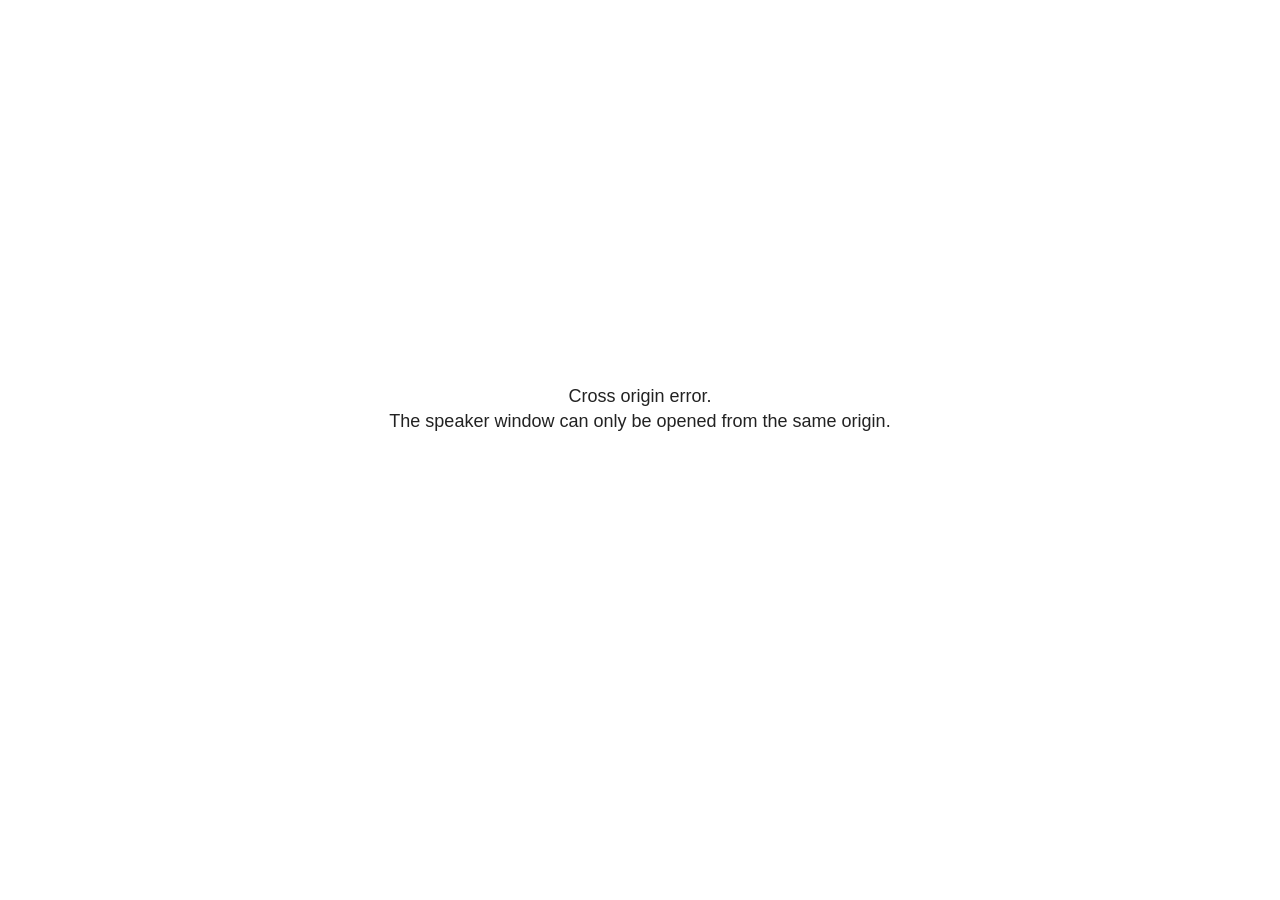
<file: docs/Presentacion_files/libs/revealjs/plugin/notes/speaker-view.html>
<!--
	NOTE: You need to build the notes plugin after making changes to this file.
-->
<html lang="en">
	<head>
		<meta charset="utf-8">

		<title>reveal.js - Speaker View</title>

		<style>
			body {
				font-family: Helvetica;
				font-size: 18px;
			}

			#current-slide,
			#upcoming-slide,
			#speaker-controls {
				padding: 6px;
				box-sizing: border-box;
				-moz-box-sizing: border-box;
			}

			#current-slide iframe,
			#upcoming-slide iframe {
				width: 100%;
				height: 100%;
				border: 1px solid #ddd;
			}

			#current-slide .label,
			#upcoming-slide .label {
				position: absolute;
				top: 10px;
				left: 10px;
				z-index: 2;
			}

			#connection-status {
				position: absolute;
				top: 0;
				left: 0;
				width: 100%;
				height: 100%;
				z-index: 20;
				padding: 30% 20% 20% 20%;
				font-size: 18px;
				color: #222;
				background: #fff;
				text-align: center;
				box-sizing: border-box;
				line-height: 1.4;
			}

			.overlay-element {
				height: 34px;
				line-height: 34px;
				padding: 0 10px;
				text-shadow: none;
				background: rgba( 220, 220, 220, 0.8 );
				color: #222;
				font-size: 14px;
			}

			.overlay-element.interactive:hover {
				background: rgba( 220, 220, 220, 1 );
			}

			#current-slide {
				position: absolute;
				width: 60%;
				height: 100%;
				top: 0;
				left: 0;
				padding-right: 0;
			}

			#upcoming-slide {
				position: absolute;
				width: 40%;
				height: 40%;
				right: 0;
				top: 0;
			}

			/* Speaker controls */
			#speaker-controls {
				position: absolute;
				top: 40%;
				right: 0;
				width: 40%;
				height: 60%;
				overflow: auto;
				font-size: 18px;
			}

				.speaker-controls-time.hidden,
				.speaker-controls-notes.hidden {
					display: none;
				}

				.speaker-controls-time .label,
				.speaker-controls-pace .label,
				.speaker-controls-notes .label {
					text-transform: uppercase;
					font-weight: normal;
					font-size: 0.66em;
					color: #666;
					margin: 0;
				}

				.speaker-controls-time, .speaker-controls-pace {
					border-bottom: 1px solid rgba( 200, 200, 200, 0.5 );
					margin-bottom: 10px;
					padding: 10px 16px;
					padding-bottom: 20px;
					cursor: pointer;
				}

				.speaker-controls-time .reset-button {
					opacity: 0;
					float: right;
					color: #666;
					text-decoration: none;
				}
				.speaker-controls-time:hover .reset-button {
					opacity: 1;
				}

				.speaker-controls-time .timer,
				.speaker-controls-time .clock {
					width: 50%;
				}

				.speaker-controls-time .timer,
				.speaker-controls-time .clock,
				.speaker-controls-time .pacing .hours-value,
				.speaker-controls-time .pacing .minutes-value,
				.speaker-controls-time .pacing .seconds-value {
					font-size: 1.9em;
				}

				.speaker-controls-time .timer {
					float: left;
				}

				.speaker-controls-time .clock {
					float: right;
					text-align: right;
				}

				.speaker-controls-time span.mute {
					opacity: 0.3;
				}

				.speaker-controls-time .pacing-title {
					margin-top: 5px;
				}

				.speaker-controls-time .pacing.ahead {
					color: blue;
				}

				.speaker-controls-time .pacing.on-track {
					color: green;
				}

				.speaker-controls-time .pacing.behind {
					color: red;
				}

				.speaker-controls-notes {
					padding: 10px 16px;
				}

				.speaker-controls-notes .value {
					margin-top: 5px;
					line-height: 1.4;
					font-size: 1.2em;
				}

			/* Layout selector */
			#speaker-layout {
				position: absolute;
				top: 10px;
				right: 10px;
				color: #222;
				z-index: 10;
			}
				#speaker-layout select {
					position: absolute;
					width: 100%;
					height: 100%;
					top: 0;
					left: 0;
					border: 0;
					box-shadow: 0;
					cursor: pointer;
					opacity: 0;

					font-size: 1em;
					background-color: transparent;

					-moz-appearance: none;
					-webkit-appearance: none;
					-webkit-tap-highlight-color: rgba(0, 0, 0, 0);
				}

				#speaker-layout select:focus {
					outline: none;
					box-shadow: none;
				}

			.clear {
				clear: both;
			}

			/* Speaker layout: Wide */
			body[data-speaker-layout="wide"] #current-slide,
			body[data-speaker-layout="wide"] #upcoming-slide {
				width: 50%;
				height: 45%;
				padding: 6px;
			}

			body[data-speaker-layout="wide"] #current-slide {
				top: 0;
				left: 0;
			}

			body[data-speaker-layout="wide"] #upcoming-slide {
				top: 0;
				left: 50%;
			}

			body[data-speaker-layout="wide"] #speaker-controls {
				top: 45%;
				left: 0;
				width: 100%;
				height: 50%;
				font-size: 1.25em;
			}

			/* Speaker layout: Tall */
			body[data-speaker-layout="tall"] #current-slide,
			body[data-speaker-layout="tall"] #upcoming-slide {
				width: 45%;
				height: 50%;
				padding: 6px;
			}

			body[data-speaker-layout="tall"] #current-slide {
				top: 0;
				left: 0;
			}

			body[data-speaker-layout="tall"] #upcoming-slide {
				top: 50%;
				left: 0;
			}

			body[data-speaker-layout="tall"] #speaker-controls {
				padding-top: 40px;
				top: 0;
				left: 45%;
				width: 55%;
				height: 100%;
				font-size: 1.25em;
			}

			/* Speaker layout: Notes only */
			body[data-speaker-layout="notes-only"] #current-slide,
			body[data-speaker-layout="notes-only"] #upcoming-slide {
				display: none;
			}

			body[data-speaker-layout="notes-only"] #speaker-controls {
				padding-top: 40px;
				top: 0;
				left: 0;
				width: 100%;
				height: 100%;
				font-size: 1.25em;
			}

			@media screen and (max-width: 1080px) {
				body[data-speaker-layout="default"] #speaker-controls {
					font-size: 16px;
				}
			}

			@media screen and (max-width: 900px) {
				body[data-speaker-layout="default"] #speaker-controls {
					font-size: 14px;
				}
			}

			@media screen and (max-width: 800px) {
				body[data-speaker-layout="default"] #speaker-controls {
					font-size: 12px;
				}
			}

		</style>
	</head>

	<body>

		<div id="connection-status">Loading speaker view...</div>

		<div id="current-slide"></div>
		<div id="upcoming-slide"><span class="overlay-element label">Upcoming</span></div>
		<div id="speaker-controls">
			<div class="speaker-controls-time">
				<h4 class="label">Time <span class="reset-button">Click to Reset</span></h4>
				<div class="clock">
					<span class="clock-value">0:00 AM</span>
				</div>
				<div class="timer">
					<span class="hours-value">00</span><span class="minutes-value">:00</span><span class="seconds-value">:00</span>
				</div>
				<div class="clear"></div>

				<h4 class="label pacing-title" style="display: none">Pacing – Time to finish current slide</h4>
				<div class="pacing" style="display: none">
					<span class="hours-value">00</span><span class="minutes-value">:00</span><span class="seconds-value">:00</span>
				</div>
			</div>

			<div class="speaker-controls-notes hidden">
				<h4 class="label">Notes</h4>
				<div class="value"></div>
			</div>
		</div>
		<div id="speaker-layout" class="overlay-element interactive">
			<span class="speaker-layout-label"></span>
			<select class="speaker-layout-dropdown"></select>
		</div>

		<script>

			(function() {

				var notes,
					notesValue,
					currentState,
					currentSlide,
					upcomingSlide,
					layoutLabel,
					layoutDropdown,
					pendingCalls = {},
					lastRevealApiCallId = 0,
					connected = false

				var connectionStatus = document.querySelector( '#connection-status' );

				var SPEAKER_LAYOUTS = {
					'default': 'Default',
					'wide': 'Wide',
					'tall': 'Tall',
					'notes-only': 'Notes only'
				};

				setupLayout();

				let openerOrigin;

				try {
					openerOrigin = window.opener.location.origin;
				}
				catch ( error ) { console.warn( error ) }

				// In order to prevent XSS, the speaker view will only run if its
				// opener has the same origin as itself
				if( window.location.origin !== openerOrigin ) {
					connectionStatus.innerHTML = 'Cross origin error.<br>The speaker window can only be opened from the same origin.';
					return;
				}

				var connectionTimeout = setTimeout( function() {
					connectionStatus.innerHTML = 'Error connecting to main window.<br>Please try closing and reopening the speaker view.';
				}, 5000 );

				window.addEventListener( 'message', function( event ) {

					// Validate the origin of all messages to avoid parsing messages
					// that aren't meant for us. Ignore when running off file:// so
					// that the speaker view continues to work without a web server.
					if( window.location.origin !== event.origin && window.location.origin !== 'file://' ) {
						return
					}

					clearTimeout( connectionTimeout );
					connectionStatus.style.display = 'none';

					var data = JSON.parse( event.data );

					// The overview mode is only useful to the reveal.js instance
					// where navigation occurs so we don't sync it
					if( data.state ) delete data.state.overview;

					// Messages sent by the notes plugin inside of the main window
					if( data && data.namespace === 'reveal-notes' ) {
						if( data.type === 'connect' ) {
							handleConnectMessage( data );
						}
						else if( data.type === 'state' ) {
							handleStateMessage( data );
						}
						else if( data.type === 'return' ) {
							pendingCalls[data.callId](data.result);
							delete pendingCalls[data.callId];
						}
					}
					// Messages sent by the reveal.js inside of the current slide preview
					else if( data && data.namespace === 'reveal' ) {
						if( /ready/.test( data.eventName ) ) {
							// Send a message back to notify that the handshake is complete
							window.opener.postMessage( JSON.stringify({ namespace: 'reveal-notes', type: 'connected'} ), '*' );
						}
						else if( /slidechanged|fragmentshown|fragmenthidden|paused|resumed/.test( data.eventName ) && currentState !== JSON.stringify( data.state ) ) {

							dispatchStateToMainWindow( data.state );

						}
					}

				} );

				/**
				 * Updates the presentation in the main window to match the state
				 * of the presentation in the notes window.
				 */
				const dispatchStateToMainWindow = debounce(( state ) => {
					window.opener.postMessage( JSON.stringify({ method: 'setState', args: [ state ]} ), '*' );
				}, 500);

				/**
				 * Asynchronously calls the Reveal.js API of the main frame.
				 */
				function callRevealApi( methodName, methodArguments, callback ) {

					var callId = ++lastRevealApiCallId;
					pendingCalls[callId] = callback;
					window.opener.postMessage( JSON.stringify( {
						namespace: 'reveal-notes',
						type: 'call',
						callId: callId,
						methodName: methodName,
						arguments: methodArguments
					} ), '*' );

				}

				/**
				 * Called when the main window is trying to establish a
				 * connection.
				 */
				function handleConnectMessage( data ) {

					if( connected === false ) {
						connected = true;

						setupIframes( data );
						setupKeyboard();
						setupNotes();
						setupTimer();
						setupHeartbeat();
					}

				}

				/**
				 * Called when the main window sends an updated state.
				 */
				function handleStateMessage( data ) {

					// Store the most recently set state to avoid circular loops
					// applying the same state
					currentState = JSON.stringify( data.state );

					// No need for updating the notes in case of fragment changes
					if ( data.notes ) {
						notes.classList.remove( 'hidden' );
						notesValue.style.whiteSpace = data.whitespace;
						if( data.markdown ) {
							notesValue.innerHTML = marked( data.notes );
						}
						else {
							notesValue.innerHTML = data.notes;
						}
					}
					else {
						notes.classList.add( 'hidden' );
					}

					// Update the note slides
					currentSlide.contentWindow.postMessage( JSON.stringify({ method: 'setState', args: [ data.state ] }), '*' );
					upcomingSlide.contentWindow.postMessage( JSON.stringify({ method: 'setState', args: [ data.state ] }), '*' );
					upcomingSlide.contentWindow.postMessage( JSON.stringify({ method: 'next' }), '*' );

				}

				// Limit to max one state update per X ms
				handleStateMessage = debounce( handleStateMessage, 200 );

				/**
				 * Forward keyboard events to the current slide window.
				 * This enables keyboard events to work even if focus
				 * isn't set on the current slide iframe.
				 *
				 * Block F5 default handling, it reloads and disconnects
				 * the speaker notes window.
				 */
				function setupKeyboard() {

					document.addEventListener( 'keydown', function( event ) {
						if( event.keyCode === 116 || ( event.metaKey && event.keyCode === 82 ) ) {
							event.preventDefault();
							return false;
						}
						currentSlide.contentWindow.postMessage( JSON.stringify({ method: 'triggerKey', args: [ event.keyCode ] }), '*' );
					} );

				}

				/**
				 * Creates the preview iframes.
				 */
				function setupIframes( data ) {

					var params = [
						'receiver',
						'progress=false',
						'history=false',
						'transition=none',
						'autoSlide=0',
						'backgroundTransition=none'
					].join( '&' );

					var urlSeparator = /\?/.test(data.url) ? '&' : '?';
					var hash = '#/' + data.state.indexh + '/' + data.state.indexv;
					var currentURL = data.url + urlSeparator + params + '&scrollActivationWidth=false&postMessageEvents=true' + hash;
					var upcomingURL = data.url + urlSeparator + params + '&scrollActivationWidth=false&controls=false' + hash;

					currentSlide = document.createElement( 'iframe' );
					currentSlide.setAttribute( 'width', 1280 );
					currentSlide.setAttribute( 'height', 1024 );
					currentSlide.setAttribute( 'src', currentURL );
					document.querySelector( '#current-slide' ).appendChild( currentSlide );

					upcomingSlide = document.createElement( 'iframe' );
					upcomingSlide.setAttribute( 'width', 640 );
					upcomingSlide.setAttribute( 'height', 512 );
					upcomingSlide.setAttribute( 'src', upcomingURL );
					document.querySelector( '#upcoming-slide' ).appendChild( upcomingSlide );

				}

				/**
				 * Setup the notes UI.
				 */
				function setupNotes() {

					notes = document.querySelector( '.speaker-controls-notes' );
					notesValue = document.querySelector( '.speaker-controls-notes .value' );

				}

				/**
				 * We send out a heartbeat at all times to ensure we can
				 * reconnect with the main presentation window after reloads.
				 */
				function setupHeartbeat() {

					setInterval( () => {
						window.opener.postMessage( JSON.stringify({ namespace: 'reveal-notes', type: 'heartbeat'} ), '*' );
					}, 1000 );

				}

				function getTimings( callback ) {

					callRevealApi( 'getSlidesAttributes', [], function ( slideAttributes ) {
						callRevealApi( 'getConfig', [], function ( config ) {
							var totalTime = config.totalTime;
							var minTimePerSlide = config.minimumTimePerSlide || 0;
							var defaultTiming = config.defaultTiming;
							if ((defaultTiming == null) && (totalTime == null)) {
								callback(null);
								return;
							}
							// Setting totalTime overrides defaultTiming
							if (totalTime) {
								defaultTiming = 0;
							}
							var timings = [];
							for ( var i in slideAttributes ) {
								var slide = slideAttributes[ i ];
								var timing = defaultTiming;
								if( slide.hasOwnProperty( 'data-timing' )) {
									var t = slide[ 'data-timing' ];
									timing = parseInt(t);
									if( isNaN(timing) ) {
										console.warn("Could not parse timing '" + t + "' of slide " + i + "; using default of " + defaultTiming);
										timing = defaultTiming;
									}
								}
								timings.push(timing);
							}
							if ( totalTime ) {
								// After we've allocated time to individual slides, we summarize it and
								// subtract it from the total time
								var remainingTime = totalTime - timings.reduce( function(a, b) { return a + b; }, 0 );
								// The remaining time is divided by the number of slides that have 0 seconds
								// allocated at the moment, giving the average time-per-slide on the remaining slides
								var remainingSlides = (timings.filter( function(x) { return x == 0 }) ).length
								var timePerSlide = Math.round( remainingTime / remainingSlides, 0 )
								// And now we replace every zero-value timing with that average
								timings = timings.map( function(x) { return (x==0 ? timePerSlide : x) } );
							}
							var slidesUnderMinimum = timings.filter( function(x) { return (x < minTimePerSlide) } ).length
							if ( slidesUnderMinimum ) {
								message = "The pacing time for " + slidesUnderMinimum + " slide(s) is under the configured minimum of " + minTimePerSlide + " seconds. Check the data-timing attribute on individual slides, or consider increasing the totalTime or minimumTimePerSlide configuration options (or removing some slides).";
								alert(message);
							}
							callback( timings );
						} );
					} );

				}

				/**
				 * Return the number of seconds allocated for presenting
				 * all slides up to and including this one.
				 */
				function getTimeAllocated( timings, callback ) {

					callRevealApi( 'getSlidePastCount', [], function ( currentSlide ) {
						var allocated = 0;
						for (var i in timings.slice(0, currentSlide + 1)) {
							allocated += timings[i];
						}
						callback( allocated );
					} );

				}

				/**
				 * Create the timer and clock and start updating them
				 * at an interval.
				 */
				function setupTimer() {

					var start = new Date(),
					timeEl = document.querySelector( '.speaker-controls-time' ),
					clockEl = timeEl.querySelector( '.clock-value' ),
					hoursEl = timeEl.querySelector( '.hours-value' ),
					minutesEl = timeEl.querySelector( '.minutes-value' ),
					secondsEl = timeEl.querySelector( '.seconds-value' ),
					pacingTitleEl = timeEl.querySelector( '.pacing-title' ),
					pacingEl = timeEl.querySelector( '.pacing' ),
					pacingHoursEl = pacingEl.querySelector( '.hours-value' ),
					pacingMinutesEl = pacingEl.querySelector( '.minutes-value' ),
					pacingSecondsEl = pacingEl.querySelector( '.seconds-value' );

					var timings = null;
					getTimings( function ( _timings ) {

						timings = _timings;
						if (_timings !== null) {
							pacingTitleEl.style.removeProperty('display');
							pacingEl.style.removeProperty('display');
						}

						// Update once directly
						_updateTimer();

						// Then update every second
						setInterval( _updateTimer, 1000 );

					} );


					function _resetTimer() {

						if (timings == null) {
							start = new Date();
							_updateTimer();
						}
						else {
							// Reset timer to beginning of current slide
							getTimeAllocated( timings, function ( slideEndTimingSeconds ) {
								var slideEndTiming = slideEndTimingSeconds * 1000;
								callRevealApi( 'getSlidePastCount', [], function ( currentSlide ) {
									var currentSlideTiming = timings[currentSlide] * 1000;
									var previousSlidesTiming = slideEndTiming - currentSlideTiming;
									var now = new Date();
									start = new Date(now.getTime() - previousSlidesTiming);
									_updateTimer();
								} );
							} );
						}

					}

					timeEl.addEventListener( 'click', function() {
						_resetTimer();
						return false;
					} );

					function _displayTime( hrEl, minEl, secEl, time) {

						var sign = Math.sign(time) == -1 ? "-" : "";
						time = Math.abs(Math.round(time / 1000));
						var seconds = time % 60;
						var minutes = Math.floor( time / 60 ) % 60 ;
						var hours = Math.floor( time / ( 60 * 60 )) ;
						hrEl.innerHTML = sign + zeroPadInteger( hours );
						if (hours == 0) {
							hrEl.classList.add( 'mute' );
						}
						else {
							hrEl.classList.remove( 'mute' );
						}
						minEl.innerHTML = ':' + zeroPadInteger( minutes );
						if (hours == 0 && minutes == 0) {
							minEl.classList.add( 'mute' );
						}
						else {
							minEl.classList.remove( 'mute' );
						}
						secEl.innerHTML = ':' + zeroPadInteger( seconds );
					}

					function _updateTimer() {

						var diff, hours, minutes, seconds,
						now = new Date();

						diff = now.getTime() - start.getTime();

						clockEl.innerHTML = now.toLocaleTimeString( 'en-US', { hour12: true, hour: '2-digit', minute:'2-digit' } );
						_displayTime( hoursEl, minutesEl, secondsEl, diff );
						if (timings !== null) {
							_updatePacing(diff);
						}

					}

					function _updatePacing(diff) {

						getTimeAllocated( timings, function ( slideEndTimingSeconds ) {
							var slideEndTiming = slideEndTimingSeconds * 1000;

							callRevealApi( 'getSlidePastCount', [], function ( currentSlide ) {
								var currentSlideTiming = timings[currentSlide] * 1000;
								var timeLeftCurrentSlide = slideEndTiming - diff;
								if (timeLeftCurrentSlide < 0) {
									pacingEl.className = 'pacing behind';
								}
								else if (timeLeftCurrentSlide < currentSlideTiming) {
									pacingEl.className = 'pacing on-track';
								}
								else {
									pacingEl.className = 'pacing ahead';
								}
								_displayTime( pacingHoursEl, pacingMinutesEl, pacingSecondsEl, timeLeftCurrentSlide );
							} );
						} );
					}

				}

				/**
				 * Sets up the speaker view layout and layout selector.
				 */
				function setupLayout() {

					layoutDropdown = document.querySelector( '.speaker-layout-dropdown' );
					layoutLabel = document.querySelector( '.speaker-layout-label' );

					// Render the list of available layouts
					for( var id in SPEAKER_LAYOUTS ) {
						var option = document.createElement( 'option' );
						option.setAttribute( 'value', id );
						option.textContent = SPEAKER_LAYOUTS[ id ];
						layoutDropdown.appendChild( option );
					}

					// Monitor the dropdown for changes
					layoutDropdown.addEventListener( 'change', function( event ) {

						setLayout( layoutDropdown.value );

					}, false );

					// Restore any currently persisted layout
					setLayout( getLayout() );

				}

				/**
				 * Sets a new speaker view layout. The layout is persisted
				 * in local storage.
				 */
				function setLayout( value ) {

					var title = SPEAKER_LAYOUTS[ value ];

					layoutLabel.innerHTML = 'Layout' + ( title ? ( ': ' + title ) : '' );
					layoutDropdown.value = value;

					document.body.setAttribute( 'data-speaker-layout', value );

					// Persist locally
					if( supportsLocalStorage() ) {
						window.localStorage.setItem( 'reveal-speaker-layout', value );
					}

				}

				/**
				 * Returns the ID of the most recently set speaker layout
				 * or our default layout if none has been set.
				 */
				function getLayout() {

					if( supportsLocalStorage() ) {
						var layout = window.localStorage.getItem( 'reveal-speaker-layout' );
						if( layout ) {
							return layout;
						}
					}

					// Default to the first record in the layouts hash
					for( var id in SPEAKER_LAYOUTS ) {
						return id;
					}

				}

				function supportsLocalStorage() {

					try {
						localStorage.setItem('test', 'test');
						localStorage.removeItem('test');
						return true;
					}
					catch( e ) {
						return false;
					}

				}

				function zeroPadInteger( num ) {

					var str = '00' + parseInt( num );
					return str.substring( str.length - 2 );

				}

				/**
				 * Limits the frequency at which a function can be called.
				 */
				function debounce( fn, ms ) {

					var lastTime = 0,
						timeout;

					return function() {

						var args = arguments;
						var context = this;

						clearTimeout( timeout );

						var timeSinceLastCall = Date.now() - lastTime;
						if( timeSinceLastCall > ms ) {
							fn.apply( context, args );
							lastTime = Date.now();
						}
						else {
							timeout = setTimeout( function() {
								fn.apply( context, args );
								lastTime = Date.now();
							}, ms - timeSinceLastCall );
						}

					}

				}

			})();

		</script>
	</body>
</html>
</file>
